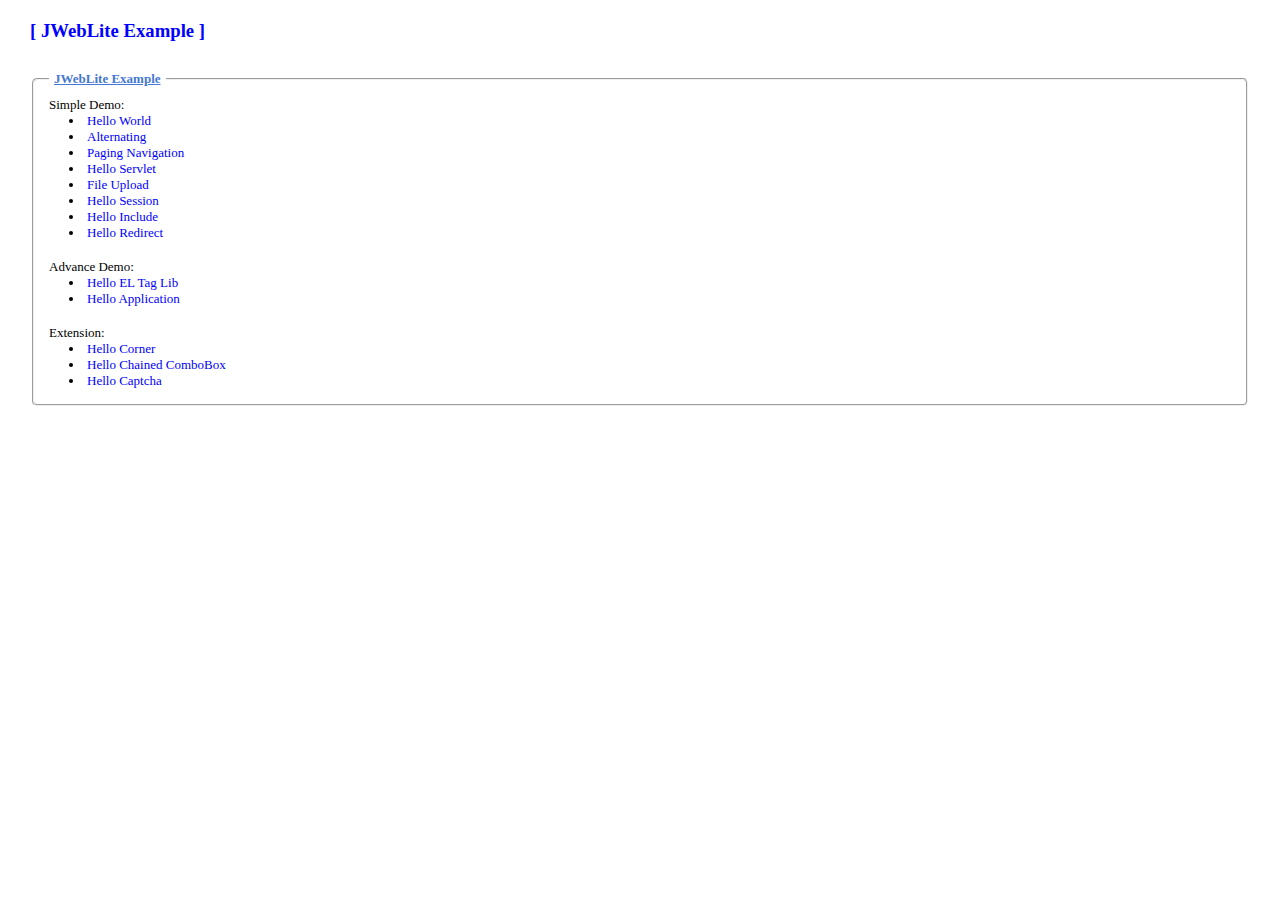
<file: jweblite-example/WebContent/index.html>
<!DOCTYPE html PUBLIC "-//W3C//DTD XHTML 1.0 Transitional//EN" "http://www.w3.org/TR/xhtml1/DTD/xhtml1-transitional.dtd">
<html xmlns="http://www.w3.org/1999/xhtml">
<head>
<meta http-equiv="Content-Type" content="text/html; charset=UTF-8" />
<link href="style/stylesheet.css" rel="stylesheet" type="text/css" />
<title>JWebLite Example</title>
</head>
<body>

	<h3>
		<a href="index.html">[ JWebLite Example ]</a>
	</h3>
	<fieldset>
		<legend>JWebLite Example</legend>
		<div>

			<p style="font-size: small;">Simple Demo:</p>
			<ul style="margin-left: 20px; font-size: small;">
				<li><a href="HelloWorld.jsp">Hello World</a></li>
				<li><a href="Alternating.jsp">Alternating</a></li>
				<li><a href="PagingNavigation.jsp">Paging Navigation</a></li>
				<li><a href="HelloServlet.jsp">Hello Servlet</a></li>
				<li><a href="FileUpload.jsp">File Upload</a></li>
				<li><a href="HelloSession.jsp">Hello Session</a></li>
				<li><a href="HelloInclude.jsp">Hello Include</a></li>
				<li><a href="HelloRedirect.jsp">Hello Redirect</a></li>
			</ul>
			<br />
			<p style="font-size: small;">Advance Demo:</p>
			<ul style="margin-left: 20px; font-size: small;">
				<li><a href="HelloELTagLib.jsp?test=ELTagLib">Hello EL Tag
						Lib</a></li>
				<li><a href="HelloApplication.jsp">Hello Application</a></li>
			</ul>
			<br />
			<p style="font-size: small;">Extension:</p>
			<ul style="margin-left: 20px; font-size: small;">
				<li><a href="HelloCorner.jsp">Hello Corner</a></li>
				<li><a href="HelloChainedComboBox.jsp">Hello Chained
						ComboBox</a></li>
				<li><a href="HelloCaptcha.jsp">Hello Captcha</a></li>
			</ul>

		</div>
	</fieldset>

</body>
</html>
</file>
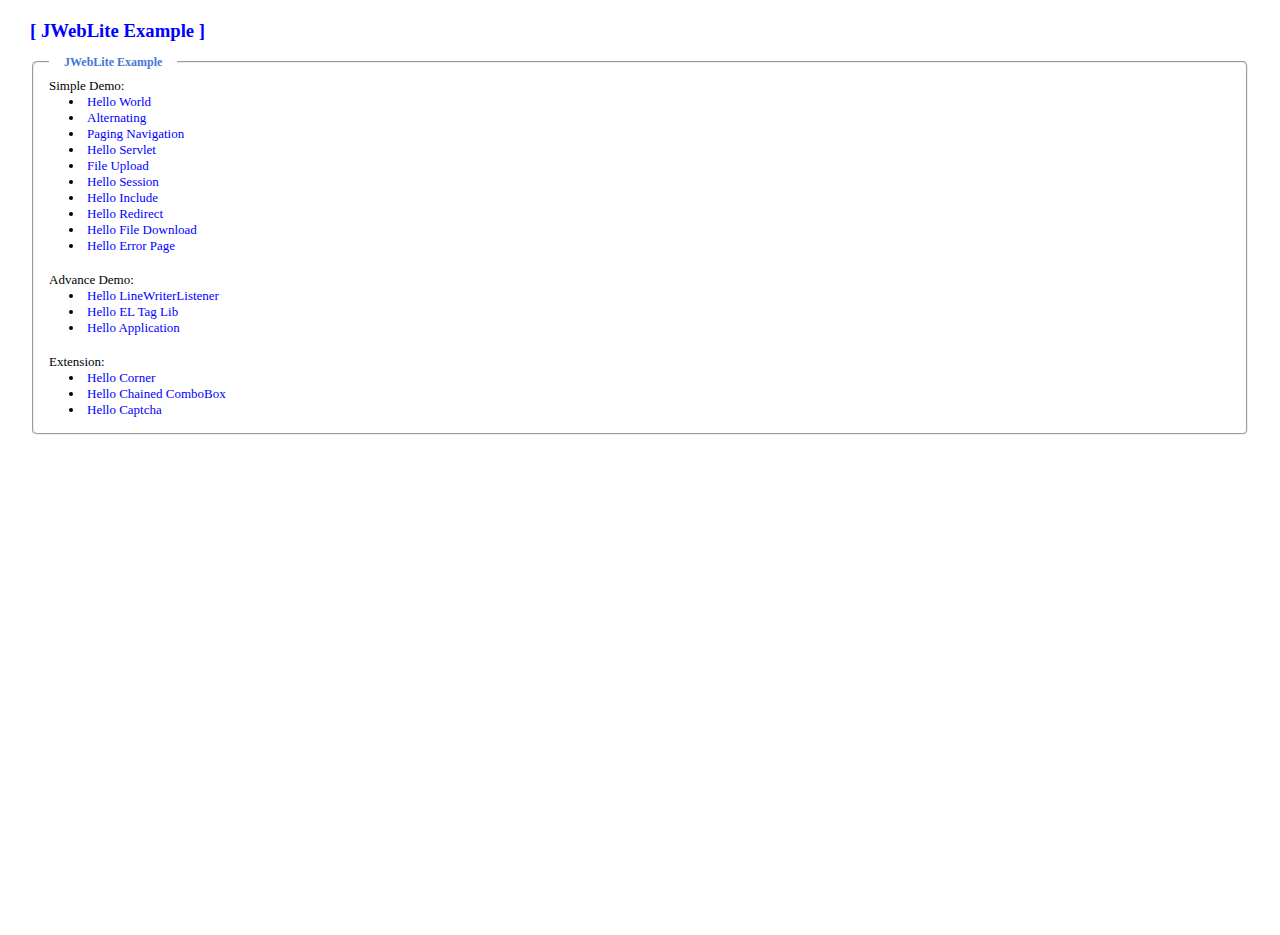
<file: jWebLite-Example/WebContent/index.html>
<!DOCTYPE html PUBLIC "-//W3C//DTD XHTML 1.0 Transitional//EN" "http://www.w3.org/TR/xhtml1/DTD/xhtml1-transitional.dtd">
<html xmlns="http://www.w3.org/1999/xhtml">
<head>
<meta http-equiv="Content-Type" content="text/html; charset=UTF-8" />
<link href="style/stylesheet.css" rel="stylesheet" type="text/css" />
<title>JWebLite Example</title>
</head>
<body>

	<h3>
		<a href="index.html">[ JWebLite Example ]</a>
	</h3>
	<fieldset>
		<span class="legend">JWebLite Example</span>
		<div>

			<p style="font-size: small;">Simple Demo:</p>
			<ul style="margin-left: 20px; font-size: small;">
				<li><a href="HelloWorld.jsp">Hello World</a></li>
				<li><a href="Alternating.jsp">Alternating</a></li>
				<li><a href="PagingNavigation.jsp">Paging Navigation</a></li>
				<li><a href="HelloServlet.jsp">Hello Servlet</a></li>
				<li><a href="FileUpload.jsp">File Upload</a></li>
				<li><a href="HelloSession.jsp">Hello Session</a></li>
				<li><a href="HelloInclude.jsp">Hello Include</a></li>
				<li><a href="HelloRedirect.jsp">Hello Redirect</a></li>
				<li><a href="HelloFileDownload.jsp">Hello File Download</a></li>
				<li><a href="error/ErrorServlet.jsp">Hello Error Page</a></li>
			</ul>
			<br />
			<p style="font-size: small;">Advance Demo:</p>
			<ul style="margin-left: 20px; font-size: small;">
				<li><a href="HelloLineWriterListener.jsp">Hello
						LineWriterListener</a></li>
				<li><a href="HelloELTagLib.jsp?test=ELTagLib">Hello EL Tag
						Lib</a></li>
				<li><a href="HelloApplication.jsp">Hello Application</a></li>
			</ul>
			<br />
			<p style="font-size: small;">Extension:</p>
			<ul style="margin-left: 20px; font-size: small;">
				<li><a href="HelloCorner.jsp">Hello Corner</a></li>
				<li><a href="HelloChainedComboBox.jsp">Hello Chained
						ComboBox</a></li>
				<li><a href="HelloCaptcha.jsp">Hello Captcha</a></li>
			</ul>

		</div>
	</fieldset>

</body>
</html>
</file>
<file: jweblite-example/WebContent/style/stylesheet.css>
body {
	margin: 20px 30px 500px 30px;
	padding: 0;
}

form,p,hr {
	margin: 0;
	padding: 0;
}

a:link,a:visited,a:hover,a:active {
	color: #0000FF;
	text-decoration: none;
}

img {
	border: 0px;
}

ul {
	padding: 0px;
	margin: 0px;
	list-style-position: inside;
}

fieldset {
	padding: 0 15px 15px 15px;
	-moz-border-radius: 5px;
	-khtml-border-radius: 5px;
	-webkit-border-radius: 5px;
	border-radius: 5px;
}

legend {
	padding: 10px 5px;
	color: #4578D4;
	font-size: small;
	font-weight: bold;
	text-decoration: underline;
}
</file>
<file: jWebLite-Example/WebContent/style/stylesheet.css>
body {
	margin: 20px 30px 500px 30px;
	padding: 0;
}

form,p,hr {
	margin: 0;
	padding: 0;
}

a:link,a:visited,a:hover,a:active {
	color: #0000FF;
	text-decoration: none;
}

img {
	border: 0px;
}

ul {
	padding: 0px;
	margin: 0px;
	list-style-position: inside;
}

fieldset {
	padding: 0 15px 15px 15px;
	-moz-border-radius: 5px;
	-khtml-border-radius: 5px;
	-webkit-border-radius: 5px;
	border-radius: 5px;
	/* for IE9/10.. */
	margin-top: 15px;
}

/* for IE9/10.. */
fieldset span.legend {
	color: #4578D4;
	font-size: 12px;
	font-weight: bold;
	background-color: white;
	position: relative;
	top: -8px;
	padding: 3px 15px;
	cursor: pointer;
}
</file>
